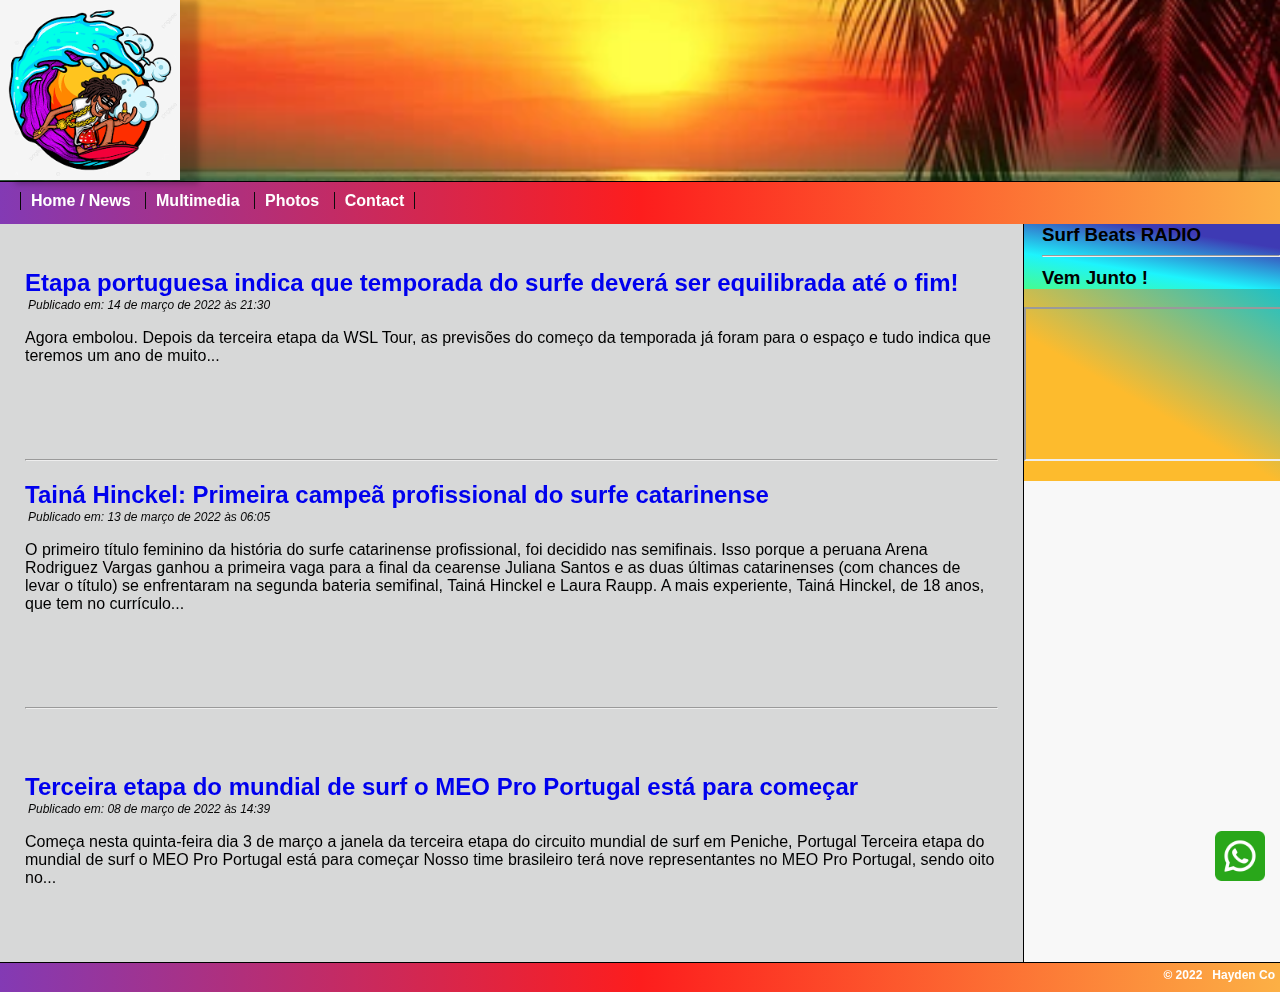
<file: index.html>
<!DOCTYPE html>
<html lang="en">
<head>
    
    <meta charset="UTF-8">
    <meta http-equiv="X-UA-Compatible" content="IE=edge">
    <meta name="theme-color" content="#F586F7"/>
    <meta name="viewport" content= "width=device-width, initial scale=1, maximum-scale=1, user-scaleble=0"/>
    <title>  SURF HOUSE</title>

    <link rel="stylesheet" type="text/css" href="css/layout.css"/>
    <meta name="DESCRIPTION" content="Site sobre Surf Mais amado do Brasil!!"/>
    <meta name="ABSTRACT" content="Surf on the Floor"/>
    <meta name="KEYWORDS" content="SURF, surf brasil, #surfing "/>
    <meta name="identifier-url" content="https://luisjunckes.github.io/SurfHouse/"/>

    <meta name="author" content=""/>
    <meta name="robots" content="All"/>
    <meta name="rating" content="general"/>
    <meta name="DISTRIBUTION" content="global"/>

    <meta name="LANGUAGE" content="pt-br"/>
    <meta name="content LANGUAGE" content="portuguese"/>
    <meta name="doc-class" content="Completed"/>
    <meta name="reply-to" content=""/>


    <!--tag para rede social Facebook  -->
    <meta property="og:url" content="https://luisjunckes.github.io/SurfHouse/index.html"/>
    <meta property="og:locale" content="pt-BR"/>
    <meta property="og:type" content="website"/>
    <meta property="og:site-name" content="Surf House Brasil"/>
    <meta property="og:tittle" content="Surf on the Beach"/>
    <meta property="og:description" content="Site de informações gerais sobre SURF"/>
    <meta property="og:image" content="https://luisjunckes.github.io/SurfHouse/img/logo.webp"/>
    <meta property="og:image.width" content="400"/>
    <meta property="og.image.height" content="120"/>

</head>
    
    <link rel = "shortcut icon" type = "imagem/x-icon" href = "img/surf.png">
<body>
    
    <div id="container">

        <!-- Cabeçalho -->
        <div id="header">

            <img src="img/logo.webp" width="180">
            
            

        </div>

        <!-- Menu geral -->
        <div id="mainnav">
            <ul>
                <li><a href="index.html">Home / News </a></li>
                <li><a href="videos.html">Multimedia </a></li>
                <li><a href="fotos.html">Photos </a></li>
                <li><a href="contato.html"> Contact </a></li>

            </ul>
        </div>

        <!-- Barra lateral -->
        <div id="sidebar">
            <h3> Surf Beats RADIO  <hr> Vem Junto ! </h3>
            <iframe width="260" height="150" src="https://www.youtube.com/embed/36YnV9STBqc" title="YouTube video player" frameborder="2" allow="accelerometer; autoplay; clipboard-write; encrypted-media; gyroscope; picture-in-picture" allowfullscreen></iframe>
            
                <ul>
                    
                        
                    <a href=""></a>
                    
                   
                </ul>
            
        </div>
        <!-- Conteúdo -->
        <div id="contents">

            <!-- Notícia -->
            <div class="card-noticia">
                <h2>
                    <a target="_blank" href ="https://ge.globo.com/surfe/blogs/boas-ondas-com-diogo-mourao/noticia/2022/03/10/etapa-portuguesa-indica-que-temporada-devera-ser-equilibrada-ate-o-fim.ghtml"> Etapa portuguesa indica que temporada do surfe deverá ser equilibrada até o fim!</a>
                </h2>
                <span>Publicado em: 14 de março de 2022 às 21:30 </span>

                <p>
                    Agora embolou. Depois da terceira etapa da WSL Tour, as previsões do começo da temporada já foram para o 
                    espaço e tudo indica que teremos um ano de muito...
                </p>
                <br><br/>
                <hr/>

                <h2>
                    <a target="_blank" href="https://ndmais.com.br/surfe/taina-hinckel-primeira-campea-profissional-do-surf-catarinense/"> Tainá Hinckel: Primeira campeã profissional do surfe catarinense </a>
                </h2>
                <span>Publicado em: 13 de março de 2022 às 06:05 </span>

                <p>
                    O primeiro título feminino da história do surfe catarinense profissional, foi decidido nas semifinais. Isso porque a peruana Arena Rodriguez Vargas ganhou a primeira vaga para a final da cearense Juliana Santos e as duas últimas catarinenses (com chances de levar o título) se enfrentaram na segunda bateria semifinal, Tainá Hinckel e Laura Raupp.

                    A mais experiente, Tainá Hinckel, de 18 anos, que tem no currículo...           
                </p>
                <br/><br>
                <hr/>
                <br><br/>
                <h2>
                    <a target="_blank" href="https://esportes.r7.com/mais-esportes/livre-surf/terceira-etapa-do-mundial-de-surf-o-meo-pro-portugal-esta-para-comecar-02032022"> Terceira etapa do mundial de surf o MEO Pro Portugal está para começar</a>
                </h2>
                <span>Publicado em: 08 de março de 2022 às 14:39 </span>

                <p>

                   Começa nesta quinta-feira dia 3 de março a janela da terceira etapa do circuito mundial de surf em Peniche, Portugal

                    Terceira etapa do mundial de surf o MEO Pro Portugal está para começar
                    Nosso time brasileiro terá nove representantes no MEO Pro Portugal, sendo oito no...       
                </p>

                
                
                <!-- <hr/> tag utilizada para colocar uma linha no final de algum texto.  -->

            </div>
            <!-- Fim da Notícia -->
        </div>

        <div id="wpp">
            <a target="_blank" href="https://api.whatsapp.com/send?phone=5547988657865"><img src="img/whatsapp.png" width="50px" height="50px"></a>
        </div>
            
            
       

        <!-- Rodapé -->
        <div id="footer">
            <span>&copy; 2022 &nbsp; Hayden Co </span> 
        </div>




</body>
</html>
</file>
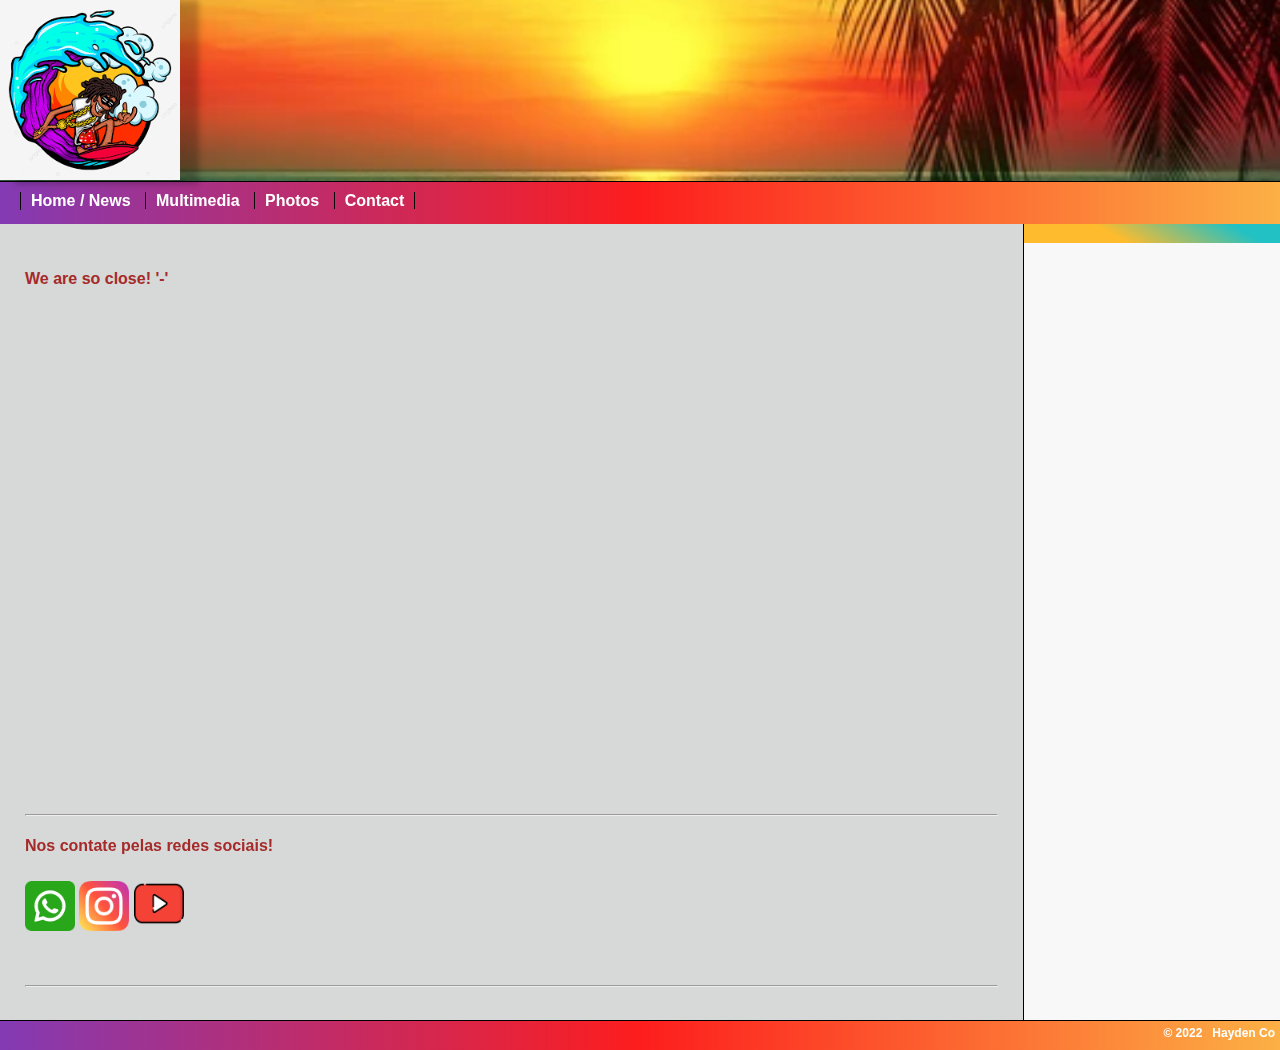
<file: contato.html>
<!DOCTYPE html>
<html lang="en">
<head>
    <meta charset="UTF-8">
    <meta http-equiv="X-UA-Compatible" content="IE=edge">
    <meta name="viewport" content="width=device-width, initial-scale=1.0">
    <title>SURF HOUSE</title>

    <link rel="stylesheet" type="text/css" href="css/layout.css"/>

</head>
    <link rel = "shortcut icon" type = "imagem/x-icon" href = "img/surf.png">
<body>
    
    <div id="container">

        <!-- Cabeçalho -->
        <div id="header">

            <img src="img/logo.webp" width="180">
            
            

        </div>

        <!-- Menu geral -->
        <div id="mainnav">
            <ul>
                <li><a href="index.html">Home / News </a></li>
                <li><a href="videos.html">Multimedia </a></li>
                <li><a href="fotos.html">Photos </a></li>
                <li><a href="contato.html"> Contact </a></li>

            </ul>
        </div>

        <!-- Barra lateral -->
        <div id="sidebar">
            <h3></h3>
                
            
        </div>
        <!-- Conteúdo -->
        <div id="contents">

            <!-- Notícia -->
            <div class="card-noticia">


                <h4> We are so close! '-' </h4>
              
                <p>
                    <iframe src="https://www.google.com/maps/embed?pb=!1m18!1m12!1m3!1d3556.2704364435726!2d-48.86338988586237!3d-26.958333983107966!2m3!1f0!2f0!3f0!3m2!1i1024!2i768!4f13.1!3m3!1m2!1s0x94df307b6b3d7893%3A0x72634ac054a8cac7!2sR.%20Ernesto%20Censi%2C%20Gaspar%20-%20SC!5e0!3m2!1spt-BR!2sbr!4v1647363148065!5m2!1spt-BR!2sbr" width="1000" height="450" style="border:0;" allowfullscreen="" loading="lazy"></iframe>
                </p>
                <hr>

                <h4>
                    
                    Nos contate pelas redes sociais!

                </h4>
                


                <p>
                   
                   <a target="_blank" href="https://api.whatsapp.com/send?phone=5547988657865"><img src="img/whatsapp.png" width="50px" height="50px"></a>
                   <a target="_blank" href="https://www.instagram.com/luisjunckes/"><img src="img/instagram.png" width="50px" height="50px"> </a>
                   <a target="_blank" href="https://www.youtube.com/channel/UCIWMf1XW1vvO4COeQsvpg1w"><img src="img/youtube.png" width="50px" height="55px"> </a>
                   
                </p>
                
                <hr/><!-- <hr/> tag utilizada para colocar uma linha no final de algum texto.  -->

            </div>
            <!-- Fim da Notícia -->
        </div>

        <!-- Rodapé -->
        <div id="footer">
            <span>&copy; 2022 &nbsp; Hayden Co </span> 
        </div>




</body>
</html>
</file>
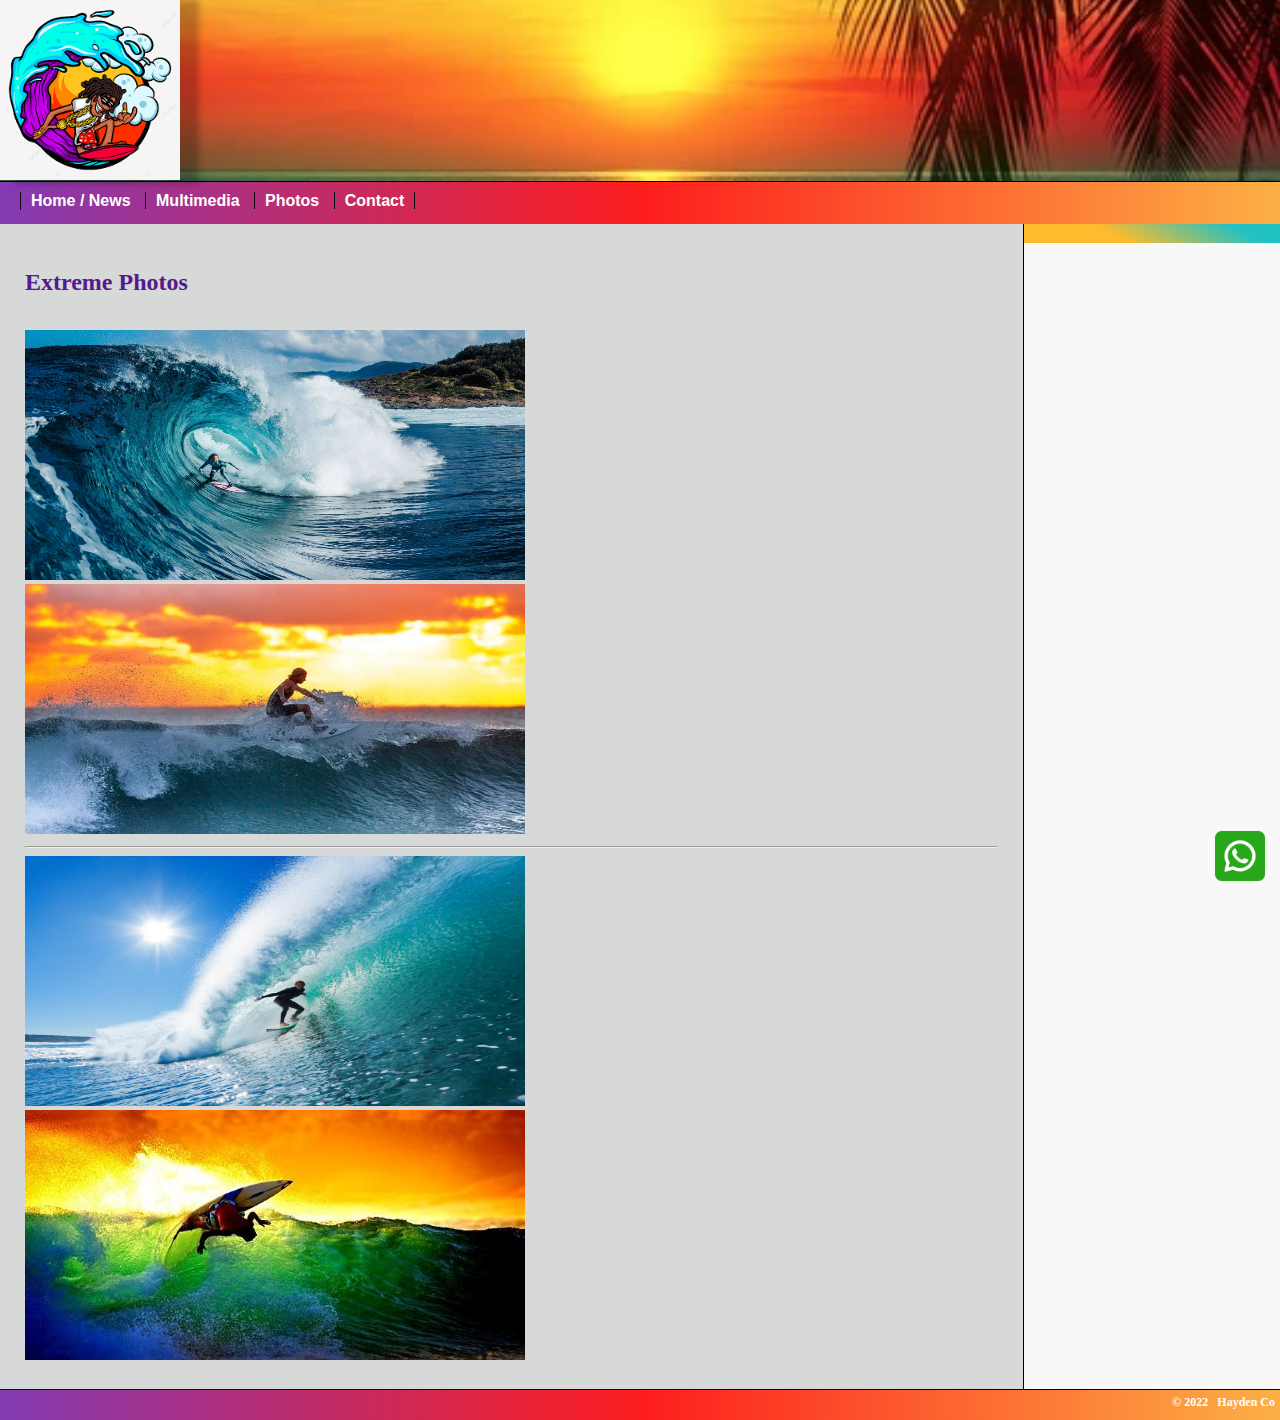
<file: fotos.html>
<!DOCTYPE html>
<html lang="en">
<head>
    <meta charset="UTF-8">
    <meta http-equiv="X-UA-Compatible" content="IE=edge">
    <meta name="viewport" content="width=device-width, initial-scale=1.0">
    <title>SURF HOUSE</title>

    <link rel="stylesheet" type="text/css" href="css/layout.css"/>

</head>
    <link rel = "shortcut icon" type = "imagem/x-icon" href = "img/surf.png">
<body>


   

    
    <div id="container">

        <div id="wpp">
            <a target="_blank" href="https://api.whatsapp.com/send?phone=5547988657865"><img src="img/whatsapp.png" width="50px" height="50px"></a>
        </div>

        
        <!-- Cabeçalho -->
        <div id="header">

            <img src="img/logo.webp" width="180">
            

        </div>

        <!-- Menu geral -->
        <div id="mainnav">
            <ul>
                <li><a href="index.html">Home / News </a></li>
                <li><a href="videos.html">Multimedia </a></li>
                <li><a href="fotos.html">Photos </a></li>
                <li><a href="contato.html"> Contact </a></li>

            </ul>
        </div>

        <!-- Barra lateral -->
        <div id="sidebar">
            <h3>  </h3>
            
            
                           
        </div>
            
            
        </div>
        <!-- Conteúdo -->
        <div id="contents">

           

            <!-- Notícia -->
            <div class="card-noticia">
                <h2><a href=""> Extreme Photos</a></h2>
                <br><br/>
                <img src="img/2.avif" width="500px" height="250px">
                <img src="img/3.webp" width="500px" height="250px">
                <hr>
                <img src="img/4.jpg" width="500px" height="250px">
                <img src="img/5" width="500px" height="250px">

            </div>
            
            <!-- Fim da Notícia -->
            

            

            
        </div>

        <!-- Rodapé -->
        <div id="footer">
            <span>&copy; 2022 &nbsp; Hayden Co </span> 
        </div>




</body>
</html>
</file>
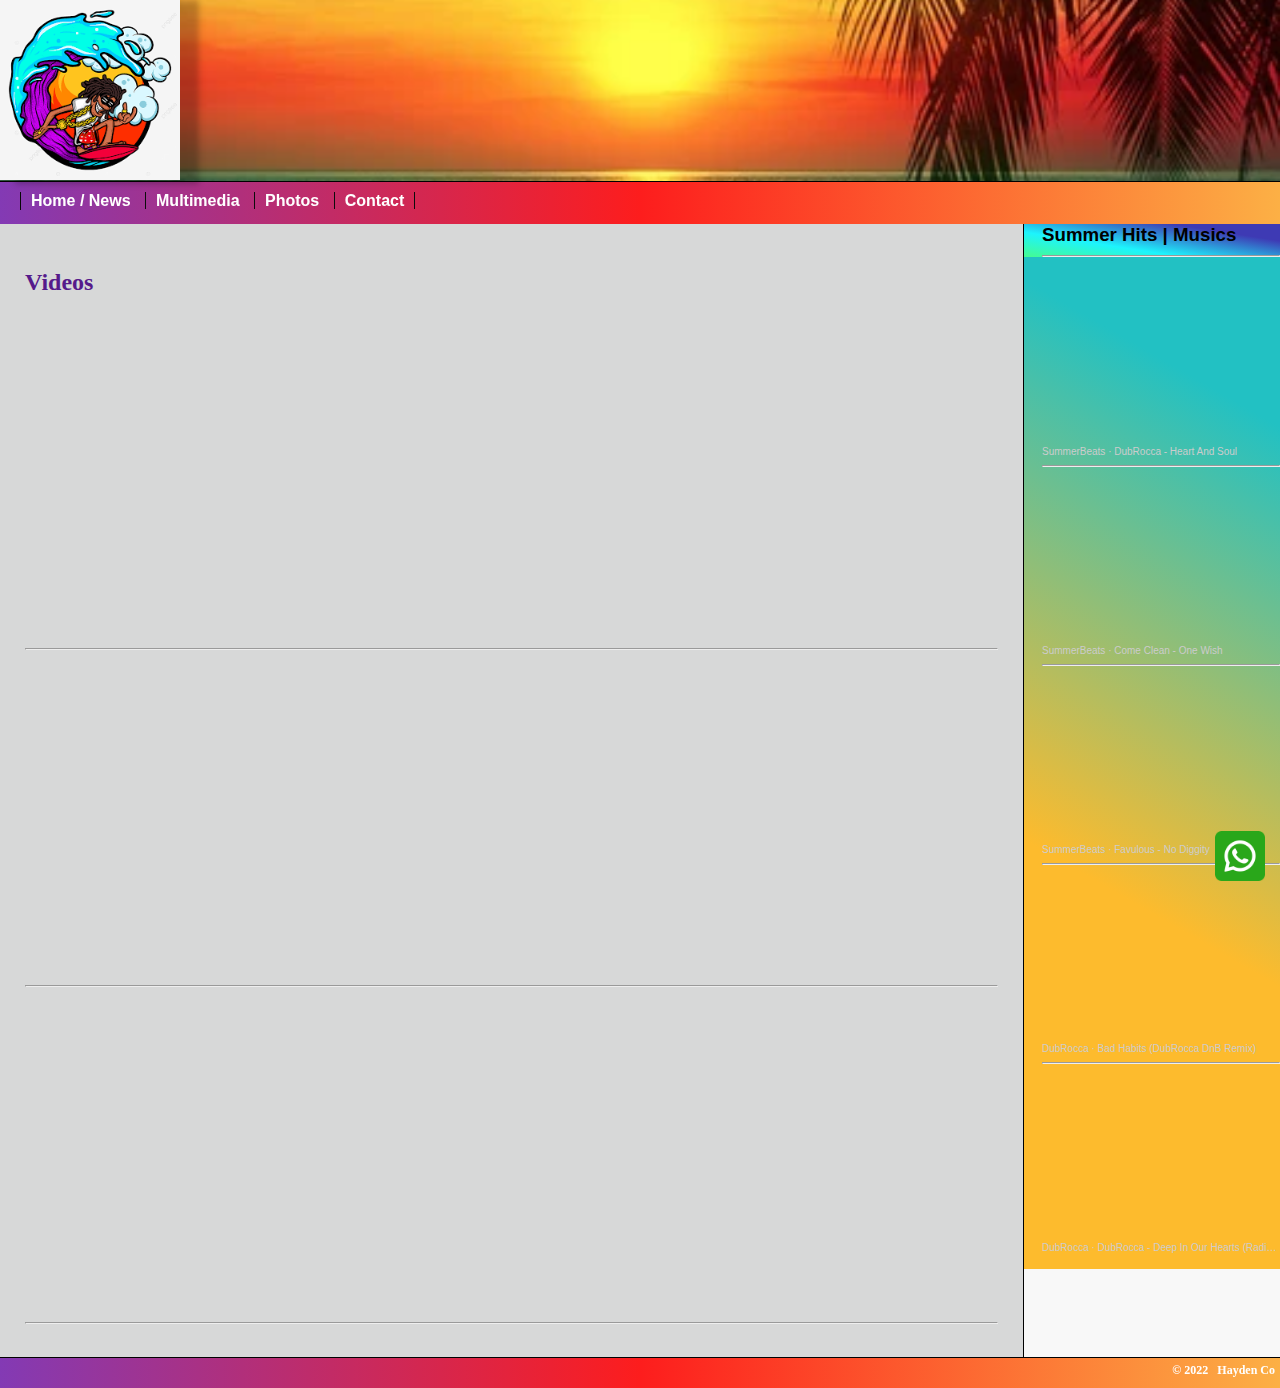
<file: videos.html>
<!DOCTYPE html>
<html lang="en">
<head>
    <meta charset="UTF-8">
    <meta http-equiv="X-UA-Compatible" content="IE=edge">
    <meta name="viewport" content= "width=device-width, initial scale=1, maximum-scale=1, user-scaleble=0"/>
    <title>SURF HOUSE</title>

    <link rel="stylesheet" type="text/css" href="css/layout.css"/>

</head>
    <link rel = "shortcut icon" type = "imagem/x-icon" href = "img/surf.png">
<body>
    <div id="wpp">
        <a target="_blank" href="https://api.whatsapp.com/send?phone=5547988657865"><img src="img/whatsapp.png" width="50px" height="50px"></a>
    </div>
    
    <div id="container">

        <!-- Cabeçalho -->
        <div id="header">

            <img src="img/logo.webp" width="180">
            

        </div>

        <!-- Menu geral -->
        <div id="mainnav">
            <ul>
                <li><a href="index.html">Home / News </a></li>
                <li><a href="videos.html">Multimedia </a></li>
                <li><a href="fotos.html">Photos </a></li>
                <li><a href="contato.html"> Contact </a></li>

            </ul>
        </div>

        <!-- Barra lateral -->
        <div id="sidebar">

            <h3> Summer Hits | Musics <hr>  </h3>
           
            
                <ul>
                    
                        
                    <iframe width="100%" height="166" scrolling="no" frameborder="no" allow="autoplay" src="https://w.soundcloud.com/player/?url=https%3A//api.soundcloud.com/tracks/301312360&color=%23ff5500&auto_play=true&hide_related=false&show_comments=true&show_user=true&show_reposts=false&show_teaser=true"></iframe><div style="font-size: 10px; color: #cccccc;line-break: anywhere;word-break: normal;overflow: hidden;white-space: nowrap;text-overflow: ellipsis; font-family: Interstate,Lucida Grande,Lucida Sans Unicode,Lucida Sans,Garuda,Verdana,Tahoma,sans-serif;font-weight: 100;"><a href="https://soundcloud.com/summerbeats-79839" title="SummerBeats" target="_blank" style="color: #cccccc; text-decoration: none;">SummerBeats</a> · <a href="https://soundcloud.com/summerbeats-79839/dubrocca-heart-and-soul" title="DubRocca - Heart And Soul" target="_blank" style="color: #cccccc; text-decoration: none;">DubRocca - Heart And Soul</a></div>
                    <hr>
                    <iframe width="100%" height="166" scrolling="no" frameborder="no" allow="autoplay" src="https://w.soundcloud.com/player/?url=https%3A//api.soundcloud.com/tracks/247554575&color=%23ff5500&auto_play=true&hide_related=false&show_comments=true&show_user=true&show_reposts=false&show_teaser=true"></iframe><div style="font-size: 10px; color: #cccccc;line-break: anywhere;word-break: normal;overflow: hidden;white-space: nowrap;text-overflow: ellipsis; font-family: Interstate,Lucida Grande,Lucida Sans Unicode,Lucida Sans,Garuda,Verdana,Tahoma,sans-serif;font-weight: 100;"><a href="https://soundcloud.com/summerbeats-79839" title="SummerBeats" target="_blank" style="color: #cccccc; text-decoration: none;">SummerBeats</a> · <a href="https://soundcloud.com/summerbeats-79839/come-clean-one-wish" title="Come Clean - One Wish" target="_blank" style="color: #cccccc; text-decoration: none;">Come Clean - One Wish</a></div>
                    <hr>
                    <iframe width="100%" height="166" scrolling="no" frameborder="no" allow="autoplay" src="https://w.soundcloud.com/player/?url=https%3A//api.soundcloud.com/tracks/230189372&color=%23ff5500&auto_play=true&hide_related=false&show_comments=true&show_user=true&show_reposts=false&show_teaser=true"></iframe><div style="font-size: 10px; color: #cccccc;line-break: anywhere;word-break: normal;overflow: hidden;white-space: nowrap;text-overflow: ellipsis; font-family: Interstate,Lucida Grande,Lucida Sans Unicode,Lucida Sans,Garuda,Verdana,Tahoma,sans-serif;font-weight: 100;"><a href="https://soundcloud.com/summerbeats-79839" title="SummerBeats" target="_blank" style="color: #cccccc; text-decoration: none;">SummerBeats</a> · <a href="https://soundcloud.com/summerbeats-79839/favulous-no-diggity" title="Favulous - No Diggity" target="_blank" style="color: #cccccc; text-decoration: none;">Favulous - No Diggity</a></div>
                    <hr>
                    <iframe width="100%" height="166" scrolling="no" frameborder="no" allow="autoplay" src="https://w.soundcloud.com/player/?url=https%3A//api.soundcloud.com/tracks/1159406179&color=%23ff0047&auto_play=true&hide_related=false&show_comments=true&show_user=true&show_reposts=false&show_teaser=true"></iframe><div style="font-size: 10px; color: #cccccc;line-break: anywhere;word-break: normal;overflow: hidden;white-space: nowrap;text-overflow: ellipsis; font-family: Interstate,Lucida Grande,Lucida Sans Unicode,Lucida Sans,Garuda,Verdana,Tahoma,sans-serif;font-weight: 100;"><a href="https://soundcloud.com/dubrocca" title="DubRocca" target="_blank" style="color: #cccccc; text-decoration: none;">DubRocca</a> · <a href="https://soundcloud.com/dubrocca/bad-habits-dubrocca-dnb-remix" title="Bad Habits (DubRocca DnB Remix)" target="_blank" style="color: #cccccc; text-decoration: none;">Bad Habits (DubRocca DnB Remix)</a></div>
                    <hr>
                    <iframe width="100%" height="166" scrolling="no" frameborder="no" allow="autoplay" src="https://w.soundcloud.com/player/?url=https%3A//api.soundcloud.com/tracks/800939551&color=%23e6ff00&auto_play=true&hide_related=false&show_comments=true&show_user=true&show_reposts=false&show_teaser=true"></iframe><div style="font-size: 10px; color: #cccccc;line-break: anywhere;word-break: normal;overflow: hidden;white-space: nowrap;text-overflow: ellipsis; font-family: Interstate,Lucida Grande,Lucida Sans Unicode,Lucida Sans,Garuda,Verdana,Tahoma,sans-serif;font-weight: 100;"><a href="https://soundcloud.com/dubrocca" title="DubRocca" target="_blank" style="color: #cccccc; text-decoration: none;">DubRocca</a> · <a href="https://soundcloud.com/dubrocca/deep-in-our-hearts-radio-edit" title="DubRocca - Deep In Our Hearts (Radio Edit)" target="_blank" style="color: #cccccc; text-decoration: none;">DubRocca - Deep In Our Hearts (Radio Edit)</a></div>
                   
                </ul>
           

            
        </div>

            
            
            
        </div>
        <!-- Conteúdo -->
        <div id="contents">

            <!-- Notícia -->
            <div class="card-noticia">
                <h2>
                    <a href=""> Videos </a>
                    <br><br/>
                </h2>
                

                
                    <iframe width="1000" height="315" src="https://www.youtube.com/embed/Qsec1NUrQqQ" title="YouTube video player" frameborder="0" allow="accelerometer; autoplay; clipboard-write; encrypted-media; gyroscope; picture-in-picture" allowfullscreen></iframe>
                    <hr>
                    <iframe width="1000" height="315" src="https://www.youtube.com/embed/ma67yOdMQfs" title="YouTube video player" frameborder="0" allow="accelerometer; autoplay; clipboard-write; encrypted-media; gyroscope; picture-in-picture" allowfullscreen></iframe>
                    <hr>
                    <iframe width="1000" height="315" src="https://www.youtube.com/embed/ZfLSN4mxY0E" title="YouTube video player" frameborder="0" allow="accelerometer; autoplay; clipboard-write; encrypted-media; gyroscope; picture-in-picture" allowfullscreen></iframe>

                
                    
                   
                
                
                <hr/><!-- <hr/> tag utilizada para colocar uma linha no final de algum texto.  -->

            </div>
            <!-- Fim da Notícia -->
        </div>

        <!-- Rodapé -->
        <div id="footer">
            <span>&copy; 2022 &nbsp; Hayden Co </span> 
        </div>




</body>
</html>
</file>
<file: css/layout.css>
body{
    margin: 0px;
    padding: 0px;
    background-color:#f8f8f8;
    
}

a{
    text-decoration: none;
    color:183, 233, 233;
    
}



a:hover{
    color:rgb(47, 70, 70);
    
}

#container{
    width: 100%;
    
    font-family: Arial, Helvetica, sans-serif;
    
    
}


#header{
    background-color: #d5f3a9;  
    width: 100%;
    text-align: left;
    background-image: url("../css/s1.jpg"); 
    background-position: center;
    background-size: cover;
    background-repeat:no-repeat;
    
}


/*
#header{

    background: rgb(62,58,180);
    background: linear-gradient(189deg, rgba(62,58,180,1) 23%, rgba(29,244,253,1) 66%, rgba(69,252,145,1) 100%);    
}
*/

#header img{
    
    margin-bottom: -3px;
    padding-bottom: 0px;
    box-shadow: 17px 2px 6px 2px rgba(0,0,0,0.24);
    
}

#mainnav{
    width: 100%;
    background: rgb(131,58,180);
    background: linear-gradient(90deg, rgba(131,58,180,1) 0%, rgba(253,29,29,1) 50%, rgba(252,176,69,1) 100%);
    height: 40px;
    padding-top: 10px;
    padding-bottom: 10px;
    border-top: 1px solid rgb(0, 0, 0);
    
    

}

#mainnav ul{
    margin:0px 0px 0px 20px;
    padding: 0px;
    list-style-type:none;
    border-left: 1px solid rgb(7, 7, 7);
    
}
#mainnav li{
    display: inline;
    padding: 0 10px;
    border-right: 1px solid rgb(12, 12, 12);
    
    
    
}

#mainnav li a{
    text-decoration: none;
    color:crimson;
    font-weight: 900;
    color: white;
}

#mainnav li a:hover{
    text-decoration: none;
    color: rgb(44, 2, 231);
    background-color: rgb(192, 238, 236);
    padding: 10px;

}
#sidebar{
    float: right; /*comando para flutuação de barra lateral, setando right */
    width: 20%;
    background: rgb(253,187,45);
    background: linear-gradient(30deg, rgba(253,187,45,1) 36%, rgba(34,193,195,1) 83%);
    margin-top: -18px;
    
     
    
}

#sidebar h3{
    
    padding-left: 18px;
    margin-top:  -0px;
    background: rgb(62,58,180);
    background: linear-gradient(189deg, rgba(62,58,180,1) 23%, rgba(29,244,253,1) 66%, rgba(69,252,145,1) 100%);
}

#sidebar ul{
    
    list-style-type: none;
    padding-left: 18px;
}

#sidebar ul li{
    
    padding-bottom: 5px;
}


#contents{
    float:left; /*comando para flutuação de conteudo setando left */
    width: 80%;
    margin-top: -18px;
    
    background-color: #d7d8d8;
    border-right: 1px solid rgb(0, 0, 0); /* comando para fazer divisoes com linha vertical*/
    box-sizing: border-box; /* comando para fazer divisoes com linha vertical*/
    
    
    
}

#footer{

    clear: both; /*Comando clear para quebra de linha forçada */
    background: rgb(131,58,180);
    background: linear-gradient(90deg, rgba(131,58,180,1) 0%, rgba(253,29,29,1) 50%, rgba(252,176,69,1) 100%);
    width: 100%;
    font-size: 12px;
    padding-top: 5px;
    padding-bottom: 10px;
    text-align: right;
    color: white;
    font-weight: 600;
    border-top: 1px solid rgb(0, 0, 0);
    
}
#footer span{
    margin-right: 5px;
}
    

.card-noticia{
    padding: 25px;
    
    
}
.card-noticia span{
    
    font-style: italic;
    font-size: 12px;
    margin-left: 3px;
    color: rgb(7, 7, 7);
    
}

.card-noticia h2{
    margin-bottom: -2px;
    
}

.card-noticia h2 a{
    color:  linear-gradient(189deg, rgba(62,58,180,1) 23%, rgba(29,244,253,1) 66%, rgba(69,252,145,1) 100%);
    margin-bottom: 50px;
}

.card-noticia h4{
    color: brown;
}


.card-noticia img{
    max-width: 100%;
}
.card-noticia p{

    color:  linear-gradient(189deg, rgba(62,58,180,1) 23%, rgba(29,244,253,1) 66%, rgba(69,252,145,1) 100%);
    margin-bottom: 50px;

}

#wpp image{
    width: 70px;
    height: 70px;

}

#wpp{
    position: fixed;
    bottom: 15px;
    right: 15px;

}
</file>
